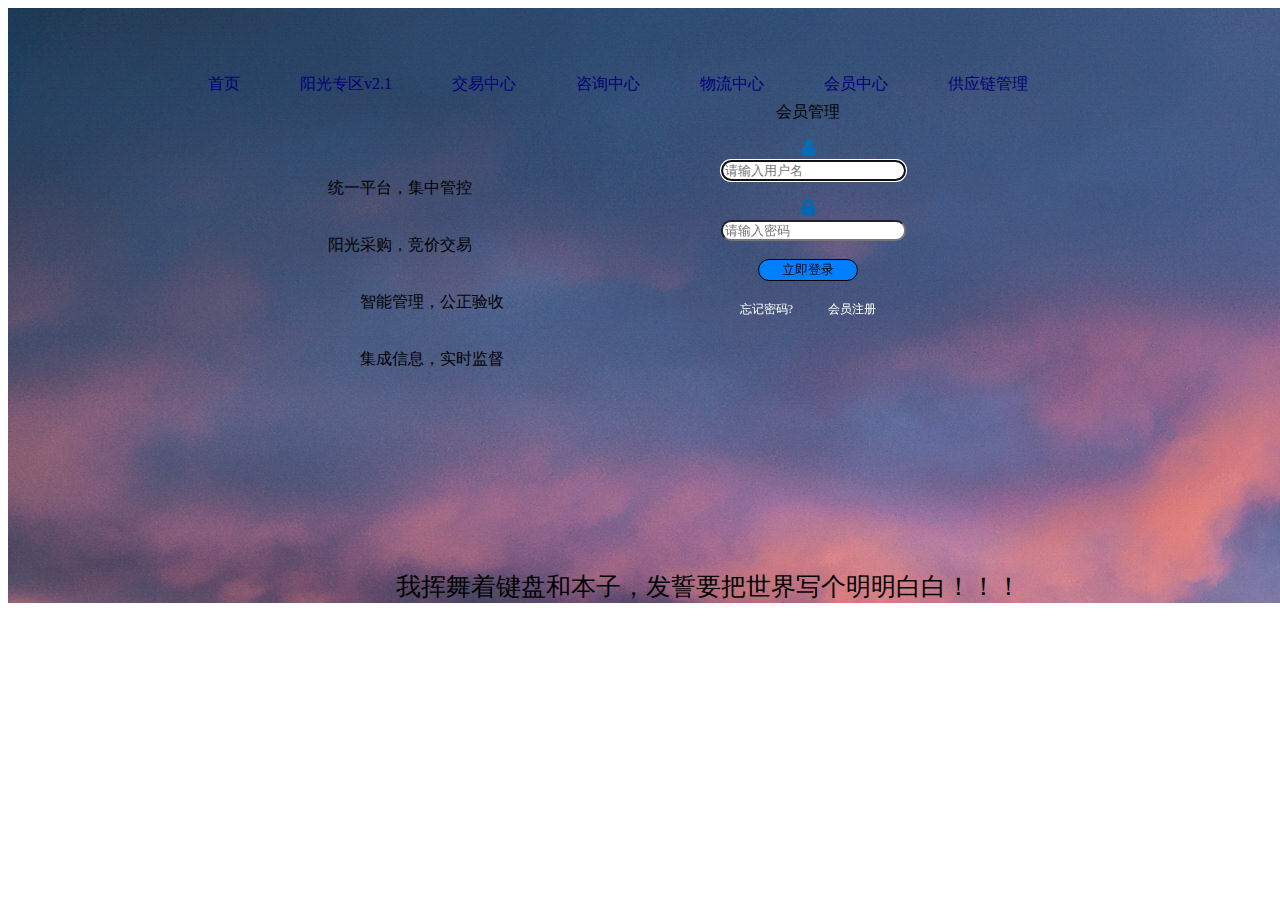
<file: WebRoot/html/index.html>
<!DOCTYPE html>
<html>
<head>
<meta charset="UTF-8">
<title>Insert title here</title>
<link rel="stylesheet" type="text/css" href="../css/myIndex.css">
<script type="text/javascript" src="../frame/jquery.min.js"></script>
<script type="text/javascript">

	//登录事件
	$(function(){
		$("#login").click(function(){
			//检验用户的信息输入
			var isOK = true;
			var username = $("#username").val();
			var password = $("#password").val();
			if(username.length == 0){
				isOK = false;
				alert("密码不能为空，请重新输入！");
				$("#username").val("");
			}
			if(password.length == 0){
				isOK = false;
				alert("密码不能为空，请重新输入！");
				$("#password").val("");
			}
			if(username.indexOf("\"") >= 0 || username.indexOf("\''") >= 0){
				isOK = false;
				alert("用户名包含非法字符，请重新输入！");
				$("#username").val("");
			}
				
			for(i = 0; i < username.length; i++) {
				if(username.charCodeAt(i) > 128){
					isOK = false;
					alert("不支持中文用户名");
					$("#username").val("");
					break;
				}
			}
				
			for(i = 0; i < password.length; i++) {
				if(password.charCodeAt(i) > 128){
					isOK = false;
					alert("不支持中文密码");
					$("#password").val("");
					break;
				}
			}	
			
			if(isOK == true){
				$("#login").text("正在登录...");			//更改登录按钮的值
				$("#login").attr("disabled",true);		//登录按钮不可用
				var data = $("form").serialize();		
				$.ajax({
					dataType:'text',
					type:'post',
	           	 	url: "../login",
	            	data:data,
	            	success: function(result){
	              		if(result == "success"){
	              			//alert("登录成功");
	              			$(window).attr('location','main.jsp');
	              			//window.location.href("http://localhost:8080/fuelDemo/html/main.jsp");
	              		}else{
	              			$("#login").text("立即登录");			//更改登录按钮的值
							$("#login").attr("disabled",false);		//登录按钮可用
	              			alert("账户名或密码错误");
	              		}
	           	 	},
	            	error:function(){ 
	            		$("#login").attr("disabled",false);		//恢复登录按钮状态
	     				alert("数据请求失败");
	    			}
	    		});
			}
		});
	});
			
			/*var username = $("#username").val();
			var password = $("#password").val();
			if(username.length == 0 || password.length == 0){
				alert("用户名和密码不能为空，请重新输入！");
				return false;
			}
			for(i = 0; i < username.length; i++) {
				if(username.charCodeAt(i) > 128){
					alert("不支持中文用户名");
					return false;
				}
			}
			for(i = 0; i < password.length; i++) {
				if(password.charCodeAt(i) > 128){
					alert("不支持中文密码");
					return false;
				}
			}*/	
			/*var username = $("#username").val();
			var password = $("#password").val();
			var flag = true;
			if(username.length == 0 || password.length == 0){
				flag = false;
				alert("用户名和密码不能为空，请重新输入！");
				return flag;
			}
			
			if(username.indexOf("\"") >= 0 || password.indexOf("\'") >= 0){
				flag = false;
				alert("您的输入包含非法字符，请重新输入！");
				return flag;
			}
			
			for(i = 0; i < username.length; i++) {
				if(username.charCodeAt(i) > 128){
					flag = false;
					alert("不支持中文用户名");
					break;
				}
			}
			for(i = 0; i < password.length; i++) {
				if(password.charCodeAt(i) > 128){
					flag = false;
					alert("不支持中文密码");
					break;
				}
			}		
			return flag;*/
</script>
</head>
<body>
	<div id="container">
		<div id="top">
			<ul>
				<li><a href="index.html">首页</a></li>
				<li><a href="ygzq.html">阳光专区v2.1</a></li>
				<li><a href="jyzx.html">交易中心</a></li>
				<li><a href="zxzx.html">咨询中心</a></li>
				<li><a href="wlzx.html">物流中心</a></li>
				<li><a href="hyzx.html">会员中心</a></li>
				<li><a href="gylgl.html">供应链管理</a></li>
			</ul>
		</div>
		<div id="body">
			<div id="left">
				<p>统一平台，集中管控<br><br><br>阳光采购，竞价交易<br><br><br>
				&nbsp;&nbsp;&nbsp;&nbsp;&nbsp;&nbsp;&nbsp;&nbsp;智能管理，公正验收<br><br><br>
				&nbsp;&nbsp;&nbsp;&nbsp;&nbsp;&nbsp;&nbsp;&nbsp;集成信息，实时监督</p>
			</div>
			<div id="right">
				<p>会员管理</p>
				<form action="" id="form">
					<img src="../images/headpic.png"/><input style="border-radius: 10px; margin-left: 10px;" autofocus="autofocus" placeholder="请输入用户名" name="username" id="username"/>
					<br><br>
					<img src="../images/passwdpic.png"/><input style="border-radius: 10px;margin-left: 10px;" placeholder="请输入密码" name="password" id="password" type="password"/>
					<br><br>
					<button style="width:100px; border: 1px solid #000;border-radius: 12px;background: #0080ff;" name="login" id="login">立即登录</button><br><br>
					<a class="astyle">忘记密码?</a><a style="margin-left: 35px;" class="astyle">会员注册</a>
				</form>
			</div>
		</div>
		
		<div id="bottom">
			<article class="article">我挥舞着键盘和本子，发誓要把世界写个明明白白！！！</article>
		</div>
		
	</div>
</body>
</html>
</file>
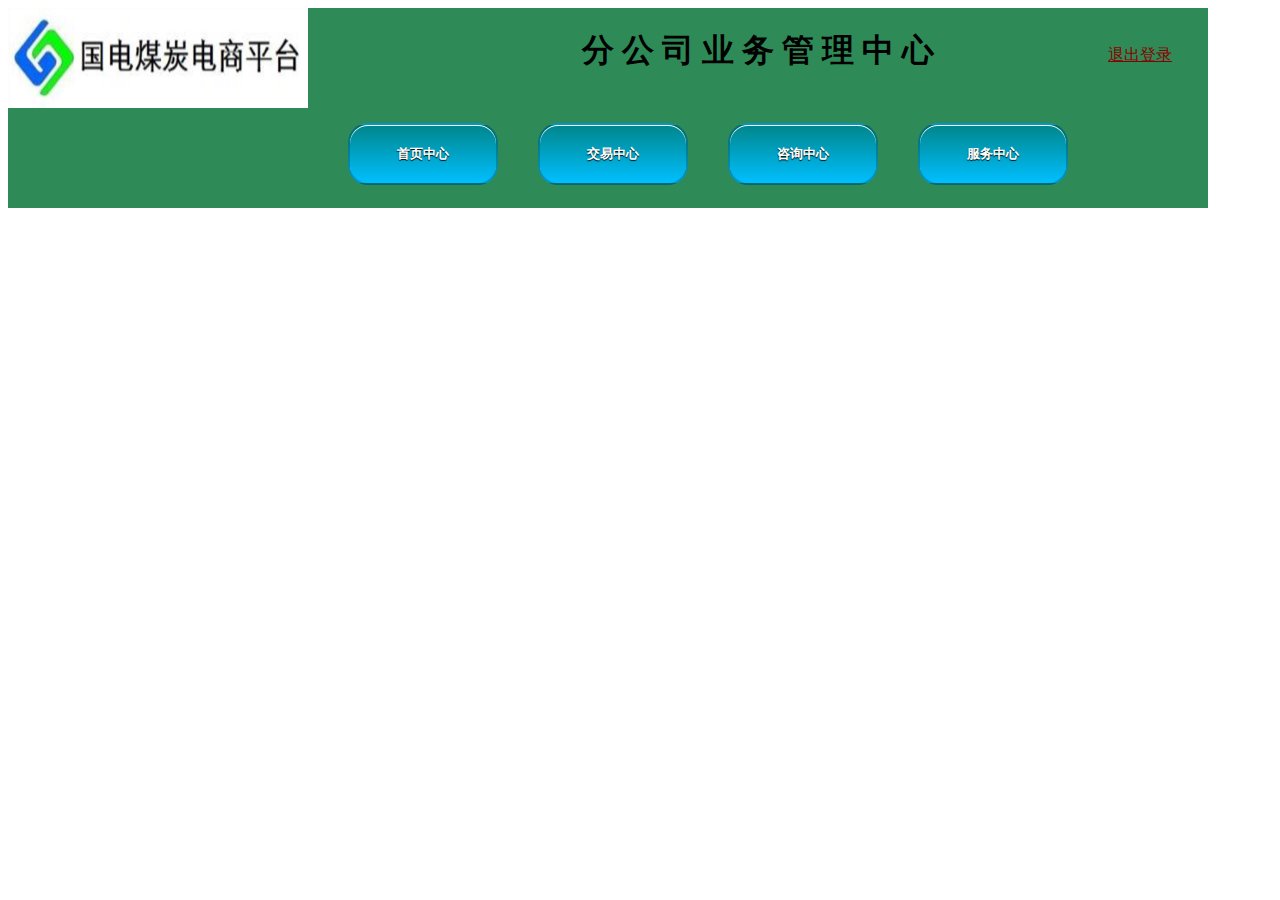
<file: WebRoot/html/top.html>
<!DOCTYPE html>
<html>
<head>

<style>

/* 设置上层布局 */
div#top {
	background-color: #2E8B57;
	width: 1200px;
	height: 200px;
}
/* 设置图片布局 */
div#img {
	overflow: hidden;
	float: left;
	width: 300px;
	height: 100px;;
}

/* 设置图片大小 */
img {
	width: 100%;
	height: 100%;
}

/* 设置标题样式 */
div#title {
	text-align: center;
	float: left;
	width: 900px;
}

/* 设置上导航栏布局 */
div#navigation {
	float: left;
	background-color: #2E8B57;
	width: 1200px;
	height: 100px;
}

/* 设置上导航栏 */
div#navigation1 {
	padding-top: 15px;
	padding-left: 300px;
}
/* 设置按钮特效 */
.button {
	padding: 20px;
	text-align: center;
	float: left;
	width: 150px;
	background-image: linear-gradient(#00868B, #00BFFF);
	border: 2px solid rgba(0, 0, 0, .2);
	border-radius: 20px;
	box-shadow: 0 1px white inset;
	text-shadow: 0 1px 1px black;
	color: white;
	font-weight: bold;
	margin-left: 40px;
}

/* 设置按钮响应特效 */
button:active {
	box-shadow: .05em .1em .2em rgba(0, 0, 0, .6) inset;
	border-color: rgba(0, 0, 0, .3);
	background: #bbb;
}

</style>

<meta charset="UTF-8">
<title>Insert title here</title>

<script type="text/javascript">
	var xmlHttpRequest = new XMLHttpRequest();
	function logout(){
		xmlHttpRequest.onreadystatechange = checkResult;
		xmlHttpRequest.open("get", "../logout", true);
		xmlHttpRequest.send(null);
	}
	
	function checkResult(){
		if (xmlHttpRequest.readyState==4 && xmlHttpRequest.status==200){
			if(xmlHttpRequest.responseText == "ok"){
				window.location.href="index.html";
			}
		}  
     
	}
</script>

</head>
<body>
		<div id="top">

			<div id="img">
				<img src="../images/icon.png" />
			</div>

			<div id="title">
				<h1>分 公 司 业 务 管 理 中 心</h1>
			</div>
			
			<div style="float: left;margin-top: -50px;margin-left: 800px;"><a style="color: #8B0000;" href="javascript:void(0)" id="logout" onclick="logout();">退出登录</a></div>
			
			<div id="navigation">
				<div id="navigation1">
					<button class="button">首页中心</button>
					<button class="button">交易中心</button>
					<button class="button">咨询中心</button>
					<button class="button">服务中心</button>
				</div>
			</div>
</body>
</html>
</file>
<file: WebRoot/css/myIndex.css>
@CHARSET "UTF-8";
#container{
	padding-top:20px;
	padding-left:100px;
	width: 1200px;
	height:auto;
	background: url("../images/bkpic.jpg");
	margin:0px auto;
}

#container #top{
	margin:0px auto;
}

#container #top li{
	float: left;
	list-style:none;
}

#container #top li a:link{
	text-decoration: none;
	display: block;
	text-align: center;
	margin-left:60px;
	margin-top:30px;
	color:#000079
}

#container #body #left{
	position:relative;
	display:block;
	margin-top: 150px;
	margin-left: 220px;
}

#container #body #right{
	width:200px;
	height:200px;
	position: absolute;
	margin-left: 600px;
	margin-top: -300px;
	text-align: center;
}

#container #bottom{
	margin-top: 200px;
}

.article{
	text-align: center;
	font-size: 25px;
}


.astyle{
	color: white;
	font-size: 12px;
}

#container #top li a:visited{
	color: #a40000;
}

#container #top li a:hover,a:active{
	background: #7373b9;
	color: black;
}
</file>
